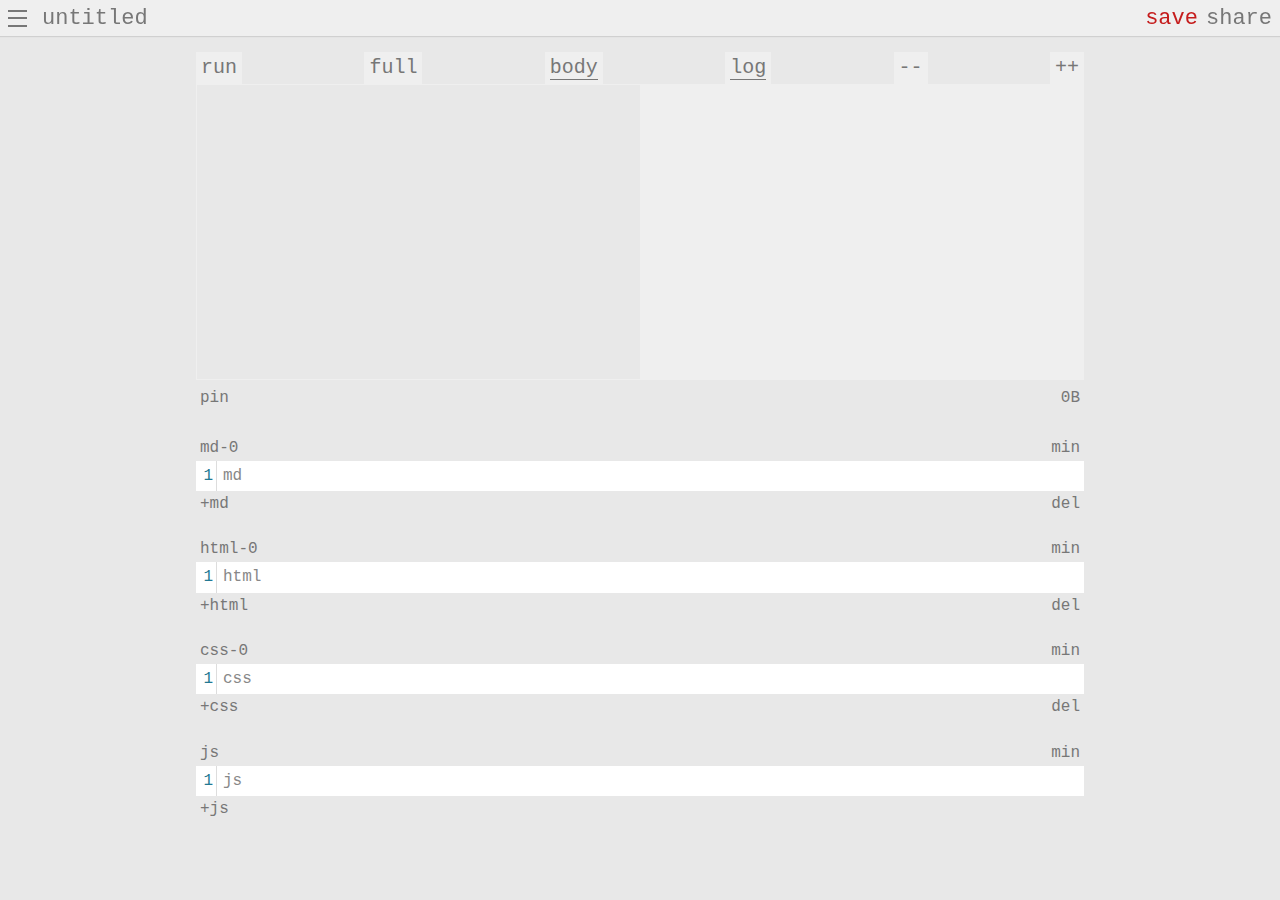
<file: index.html>
<!DOCTYPE html>

<html lang="en">

	<head>
	
		<title>snippets</title>
		
		<meta http-equiv="content-type" content="text/html; charset=UTF-8">
		<meta name="viewport" content="initial-scale=1, maximum-scale=5, width=device-width, height=device-height">
      
		<!-- <meta http-equiv="Content-Security-Policy" content="default-src 'self'; script-src 'self' 'unsafe-inline'; style-src 'self' 'unsafe-inline'; img-src 'self' data:;"> -->

		<link rel="manifest" href="snippets.json" crossorigin="use-credentials"/>

		<meta name="description" content="snippets">
		<meta name="theme-color" content="#000000"/>

		<meta name="mobile-web-app-capable" content="yes">
		<meta name="apple-mobile-web-app-capable" content="yes">
		<meta name="apple-mobile-web-app-title" content="snippets">
		<meta name="apple-mobile-web-app-status-bar-style" content="black">

		<link rel="icon" href="favicon.ico" />
		<link rel="shortcut icon" type="image/png" href="icon.png"/>
		<link rel="apple-touch-icon" sizes="192x192" href="apple-touch-icon.png">

		<link rel="stylesheet" href="css/snippets.package.min.css">
		
		<script src="js/lib/editor.bundle.js"></script>

		<script src="js/snippets.package.release.min.js"></script>
		
	</head>

	<body>
		
		<header class="header"></header>

		<main class="content"></main>

		<nav class="menu none">
			<div class="menumask"></div>
			<div class="menuwrap">
				<div class="menutools"></div>
				<input class="menulook" type="search"/>
				<div class="menulists">
					<ul class="menulist" role="menu"></ul>
				</div>
			</div>
		</nav>

	</body>

</html>
</file>
<file: css/snippets.package.min.css>
:root{--font: "Courier New", Courier, monospace;--head: 36px;--back: #E8E8E8;--over: #EFEFEF;--text: #777777;--lite: #505050}@media(prefers-color-scheme: dark){:root{--back: #171717;--over: #202020;--text: #999999;--lite: #707070}}.snip{width:100%;min-width:320px;max-width:100%}.snip.full{padding-bottom:0em}.snip.full.force{position:fixed;z-index:500;background-color:var(--back);top:0px;left:0px;width:100%;height:100%}.snip>span,.snip .back{width:100%;display:flex;align-items:center;justify-content:space-between;color:var(--text);font-size:20px;line-height:32px}.snip.full>span{display:none}.snip>span>div,.snip .back{cursor:pointer;padding:0 5px 0 5px;background-color:var(--over)}.snip>span>div:nth-child(1)::before{content:"run";transition:color .22s ease-out}.snip>span>div:nth-child(1).ing::before{color:#07f}.snip>span>div:nth-child(2)::before{content:"full"}.snip .back{display:none;position:absolute;top:0px;right:0px;width:unset}.back::after{content:"back"}.snip.full.force .back{display:initial}.snip>span>div:nth-child(3)::before{content:"body";border-bottom:solid 1px}.snip.noone>span>div:nth-child(3)::before{border:none}.snip>span>div:nth-child(4)::before{content:"log";border-bottom:solid 1px;transition:color .22s ease-out}.snip.nolog>span>div:nth-child(4)::before{border:none}.snip.nolog.err>span>div:nth-child(4){color:#c51c1c}.snip>span>div:nth-child(5)::before{content:"--"}.snip>span>div:nth-child(6)::before{content:"++"}.snip>div>a{position:absolute;right:0px;bottom:-11px;font-size:10px;line-height:10px;text-decoration:none;color:var(--text)}.snip>div>a::after{content:"nicopowa.com"}.snip>div{position:relative;width:100%;height:100%;display:flex}.snip .frame,.snip .cons{box-sizing:border-box;flex:1;outline:none}.snip .frame{position:relative;border:solid 1px var(--over)}.snip .frame iframe{position:absolute;box-sizing:border-box;width:100%;height:100%;border:none}.snip.full .cons{height:100% !important;min-height:100% !important;max-height:100% !important}.snip.full .frame{height:100% !important;min-height:100% !important;border:none}.snip .cons{background-color:var(--over);font-family:var(--font);overflow:auto;white-space:pre;tab-size:4}.snip .cons>div{padding:.25em;line-height:1em}.snip.noone .frame{display:none !important}.snip.nolog .cons{display:none !important}.snip .cons>div>span{display:block;width:100%;-webkit-user-select:all;user-select:all}.snip .cons>div>span::before{color:var(--lite);content:attr(data-time);padding-right:.5em}.snip-log{color:var(--text)}.snip-warn{color:#ffae00}.snip-error{color:#c51c1c}@media(max-width: 640px){.snip>div{flex-direction:column}.snip .frame,.snip .cons{width:100%}.snip.full .cons{height:50% !important;min-height:50% !important}.snip.noone.full .cons{height:100% !important;min-height:100% !important}.snip.full .frame{height:50% !important;min-height:50% !important}.snip.nolog.full .frame{height:100% !important;min-height:100% !important}}:root{--font: "Courier New", Courier, monospace;--head: 36px;--back: #e8e8e8;--over: #EFEFEF;--text: #777777;--shad: 0px 1px 1px 0px;--adow: rgba(0, 0, 0, 0.1);--mask: rgba(232, 232, 232, 0.55)}@media(prefers-color-scheme: dark){:root{--back: #171717;--over: #202020;--text: #999999;--shad: 0px 1px 1px 0px;--adow: rgba(0, 0, 0, 0.16);--mask: rgba(0, 0, 0, 0.55)}}html{height:100%;touch-action:pan-y}body{width:100%;padding:0;margin:0;overflow-y:scroll;touch-action:pan-y;overscroll-behavior-x:none;-webkit-text-size-adjust:100%;-webkit-tap-highlight-color:transparent;text-size-adjust:none;font-family:var(--font);color:var(--text);background-color:var(--back)}.stand{padding-bottom:2.2em}.hide{display:none}.spc{flex-grow:1}.header{position:fixed;box-sizing:border-box;top:0px;width:100%;height:var(--head);z-index:50;display:flex;align-items:center;padding-left:2px;padding-right:8px;color:var(--text);background-color:var(--over);font-size:22px;-webkit-user-select:none;user-select:none;-webkit-box-shadow:var(--shad) var(--adow);-moz-box-shadow:var(--shad) var(--adow);box-shadow:var(--shad) var(--adow)}.header .nnm{padding-left:4px;white-space:nowrap;overflow:hidden;text-overflow:ellipsis;cursor:pointer}.header .cmd{margin-left:8px}.menutools{height:var(--head);width:100%;max-width:480px;box-sizing:border-box;padding-right:12px;display:flex;align-items:center;justify-content:space-between}.new::after{content:"new"}.abt::after{content:"about"}.sav::after{content:"save"}.snd::after{content:"share"}.open::after{content:"open"}.dmp::after{content:"dump"}.imp::after{content:"load"}.menulook{box-sizing:border-box;padding-left:8px;margin-top:4px;margin-bottom:8px;font-size:23px;background:none;border:none;font-family:inherit;outline:none;min-width:0;color:var(--text);caret-color:var(--text)}.menulook::placeholder{opacity:.6}.yes{color:#017e01 !important}.no{color:#c51c1c !important}.content{width:100%;box-sizing:border-box;max-width:900px;margin:0 auto;padding:var(--head) 6px 18px 6px}.wrap{padding-top:1em}.wrap.stick{position:sticky;top:var(--head);z-index:2;background-color:var(--back)}.pin::after{content:"pin"}.wrap.stick .snip+.cmds .pin::after{content:"unpin"}.bloc{margin-top:1.2em}.chead{display:flex;justify-content:space-between}.bloc.clps .chead{background-color:var(--over)}.chead>div{padding:4px;flex-basis:100%;display:flex;justify-content:center}.chead>div:first-child{justify-content:start}.bloc.clps .chead>div:first-child .cmd{width:100%;text-align:center;font-size:1.27em;line-height:1.1}.chead>div:last-child{justify-content:end}.tog::after{content:"min"}.ctool{display:flex}.ctool>div{padding:4px;flex-basis:100%;display:flex;justify-content:center}.ctool>div:first-child{justify-content:start}.ctool>div:last-child{justify-content:end}.add::after{content:"+" attr(lang)}.bloc.clps .tog::after{content:"show"}.bloc.clps div:has(>div.tog){display:none}.bloc.clps .rem{display:none}.bloc.clps .code{display:none}.bloc:not(:last-child) .add{display:none}.wrap-js .bloc:first-child .rem{display:none}.rem{display:flex;justify-content:space-between;gap:1.3em}.rem.ask .rem-ask{display:none}.rem-ask::after{content:"del"}.rem-yes,.rem-no{display:none}.rem-yes::after{content:"confirm"}.rem-no::after{content:"cancel"}.rem.ask::after{display:none}.rem.ask div{display:inline}.cm-editor{outline:none !important}.snip>div>a{display:none}.snip>div>iframe{user-select:none;-webkit-user-select:none;touch-action:pan-y}.cmds{padding-top:.3em;padding-bottom:.3em;display:flex;align-items:center;user-select:none}.cmd{cursor:pointer;font-size:1em}.cmds>div{padding:4px;flex-basis:100%;display:flex;justify-content:center}.cmds>div:first-child{justify-content:start}.cmds>div:last-child{justify-content:end}.cmds:not(.store) .ver,.cmds:not(.store) .del{display:none}.cmds.down{margin-top:1.7em}.del{display:flex;justify-content:space-between;gap:1.3em}.del.ask .del-ask{display:none}.del-ask::after{content:"delete"}.del-yes,.del-no{display:none}.del-yes::after{content:"confirm"}.del-no::after{content:"cancel"}.del.ask::after{display:none}.del.ask div{display:inline}.menu{position:fixed;top:0px;width:100%;height:100%;box-sizing:border-box;z-index:100;white-space:nowrap;user-select:none;font-size:22px}.menubtn{width:32px;height:32px;min-width:32px;background:linear-gradient(var(--text), var(--text)),linear-gradient(var(--text), var(--text)),linear-gradient(var(--text), var(--text));background-position:50% 25%,50% 50%,50% 75%;background-size:60% 2px,60% 2px,60% 2px;background-repeat:no-repeat;transform:rotate(0deg);cursor:pointer}.closebtn{margin-left:4px;width:32px;height:32px;background:linear-gradient(var(--text), var(--text)),linear-gradient(var(--text), var(--text));background-position:center;background-size:70% 2px,2px 70%;background-repeat:no-repeat;transform:rotate(45deg);cursor:pointer}.menumask{position:absolute;width:100%;height:100%;top:0px;background-color:var(--mask)}.menuwrap{position:absolute;display:flex;flex-direction:column;width:100%;max-width:480px;height:100%;background-color:var(--over)}.menulists{flex:1;overflow-y:auto;overscroll-behavior:contain}.menulist{list-style-type:none;margin:0px;padding:8px}.menulist a{text-decoration:none;color:var(--text);-webkit-user-drag:none}.menu.none{display:none}.menulist.none{display:none}.popwrap{position:fixed;left:0px;top:0px;width:100vw;height:100vh;z-index:1000;display:flex;justify-content:center;align-items:center;background-color:var(--mask);font-size:22px}.popmod{max-width:480px;box-sizing:border-box;padding:.6em .4em;display:flex;flex-direction:column;gap:1em;justify-content:center;align-items:center;background-color:var(--back)}.asktext{font-size:22px;background:none;border:none;font-family:inherit;outline:none;min-width:0;text-align:center;color:var(--text);caret-color:var(--text)}.popbtns{display:flex;gap:2em}.popbtns div{cursor:pointer}.popno::after{content:"cancel"}.popok::after{content:"rename"}.popgo::after{content:"confirm"}::backdrop{background-color:var(--back)}::-webkit-scrollbar{width:6px;height:6px;background-color:#e8e8e8}::-webkit-scrollbar-thumb{width:4px;height:4px;background-color:#b8b8b8}::-webkit-scrollbar-button{display:none;width:0;height:0}::-webkit-scrollbar-corner{background-color:transparent}@media(prefers-color-scheme: dark){::-webkit-scrollbar{background-color:#222}::-webkit-scrollbar-thumb{background-color:#444}}
</file>
